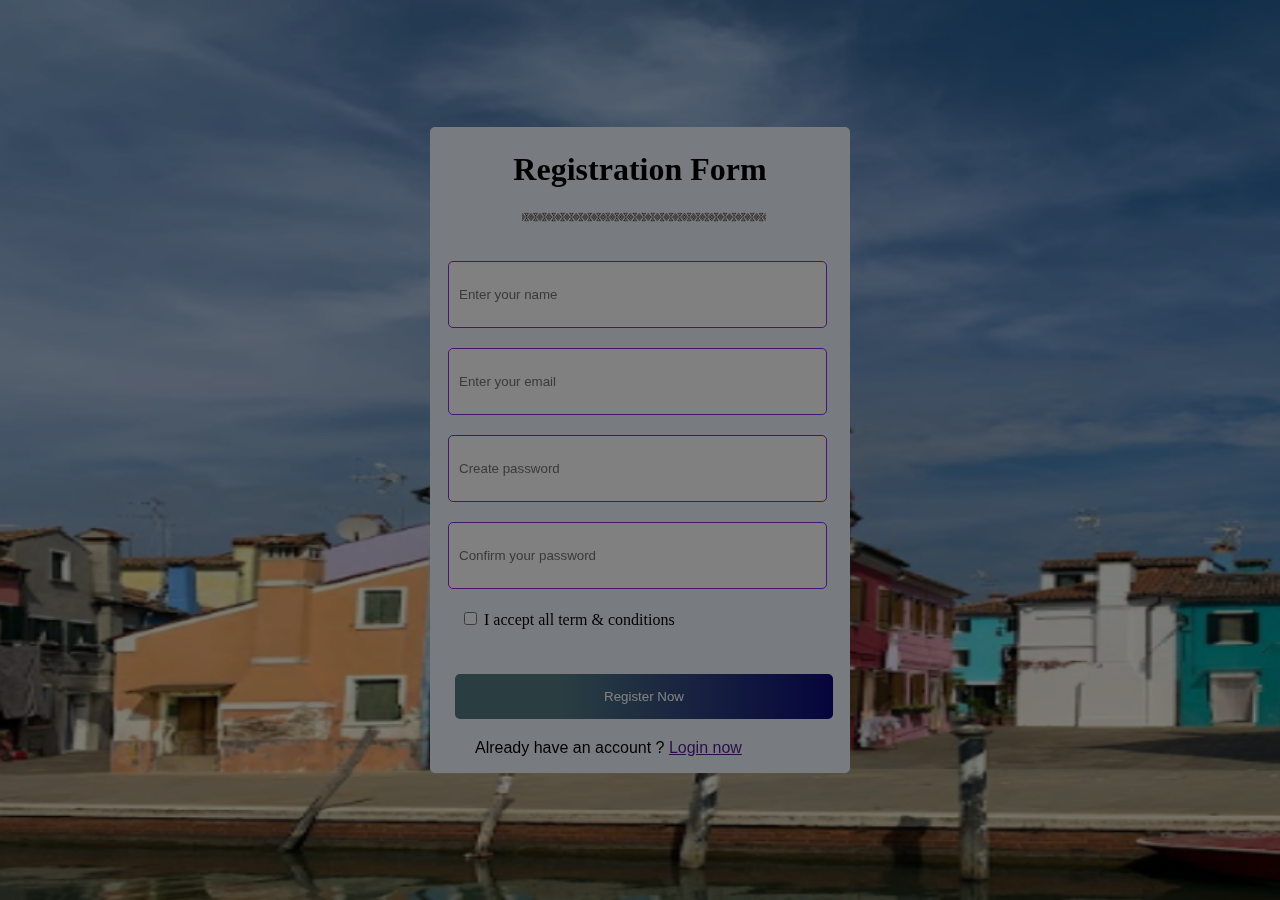
<file: exam1/exam.html>
<!DOCTYPE html>
<html lang="en">
<head>
    <meta charset="UTF-8">
    <meta name="viewport" content="width=device-width, initial-scale=1.0">
    <title>Document</title>
    <link rel="stylesheet" href="exam.css">
</head>
<body>
    <div class="container">
        <div class="wrapper">
            <div class="card">
        
                <div class="top">
                    <h1>Registration Form</h1>
                </div>

                <div>
                    <img src="pattern.jpeg" class="pattern">

                </div>
        
                <div class="form">
                    <input type="text" placeholder="Enter your name" class="input">
                    <input type="email" placeholder="Enter your email" class="input">
                    <input type="password" placeholder="Create password" class="input">
                    <input type="password" placeholder="Confirm your password" class="input">
        
                    <div class="check">
                        <input type="checkbox"> <label>I accept all term & conditions</label>
                    </div>
                   
                    <button class="btn">
                        Register Now
                    </button>
        
                    <p class="account">Already have an account ? <a href="">Login now</a></p>
        
                </div>
        
            </div>
           </div>
    </div>
   
</body>
</html>
</file>
<file: exam1/exam.css>
body {
    padding: 0;
    margin: 0;
}

.container {
    width: 100%;
    height: 100vh;
    background-image: url('exam 1 img.png');
    filter: brightness(50%);
    background-size: cover;
}

.wrapper {
    width: 100%;
    height: 100vh;
    top: 0;
    display: flex;
    justify-content: center;
    align-items: center;
    position: absolute;
}

.card {
    width: 420px;
    height: auto;
    background-color: aliceblue;
    border-radius: 5px;

}

.top {
    width: 100%;
    height: 85px;
    font-family: 'Times New Roman', Times, serif;
    font-size: 1rem;
    display: flex;
    justify-content: center;
    align-items: center;

}

.top>h1 {
    margin-top: 22px;



}

.pattern {
    margin-left: 92px;
    width: 58%;
    padding-bottom: 35px;
}


.from {
    width: 100%;
    height: 433px;
    display: flex;
    flex-direction: column;
    align-items: center;
    
}

.input {
    width: 85%;
    height: 45px;
    border: 1px solid blueviolet;
    border-radius: 5px;
    margin-bottom: 20px;
    margin-left: 18px;
    padding: 10px;
}

.check {
    width: 87%;
    height: 45px;
    font-family: 'Times New Roman', Times, serif;
    margin-left: 30px;
}

.btn {
    width: 90%;
    height: 45px;
    margin-top: 20px;
    border: 0;
    color: rgb(255, 255, 255);
    border-radius: 5px;
    background: rgb(83, 124, 133);
    background: linear-gradient(90deg, rgba(83, 124, 133, 1) 28%, rgba(9, 9, 121, 1) 100%);
    margin-left: 25px;
}

.account {
    font-family: sans-serif;
    margin-top: 20px;
    margin-left: 45px;
}
</file>
